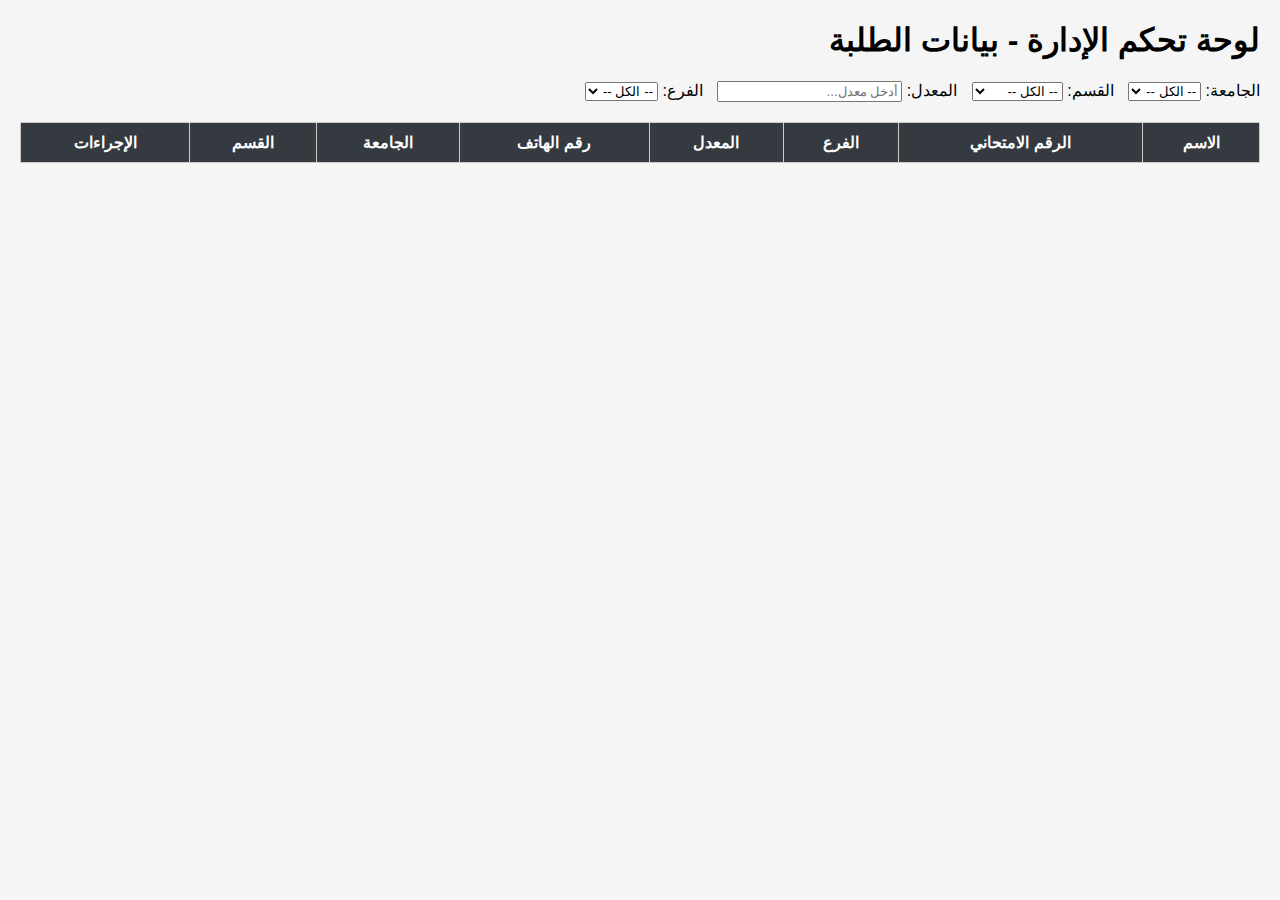
<file: index.html>
<!DOCTYPE html>
<html lang="ar">
  <head>
    <meta charset="UTF-8" />
    <meta http-equiv="refresh" content="0; url=dashboard.html" />
    <title>تحويل إلى لوحة التحكم</title>
  </head>
  <body>
    <p>...يتم تحويلك الآن إلى لوحة التحكم</p>
  </body>
</html>
</file>
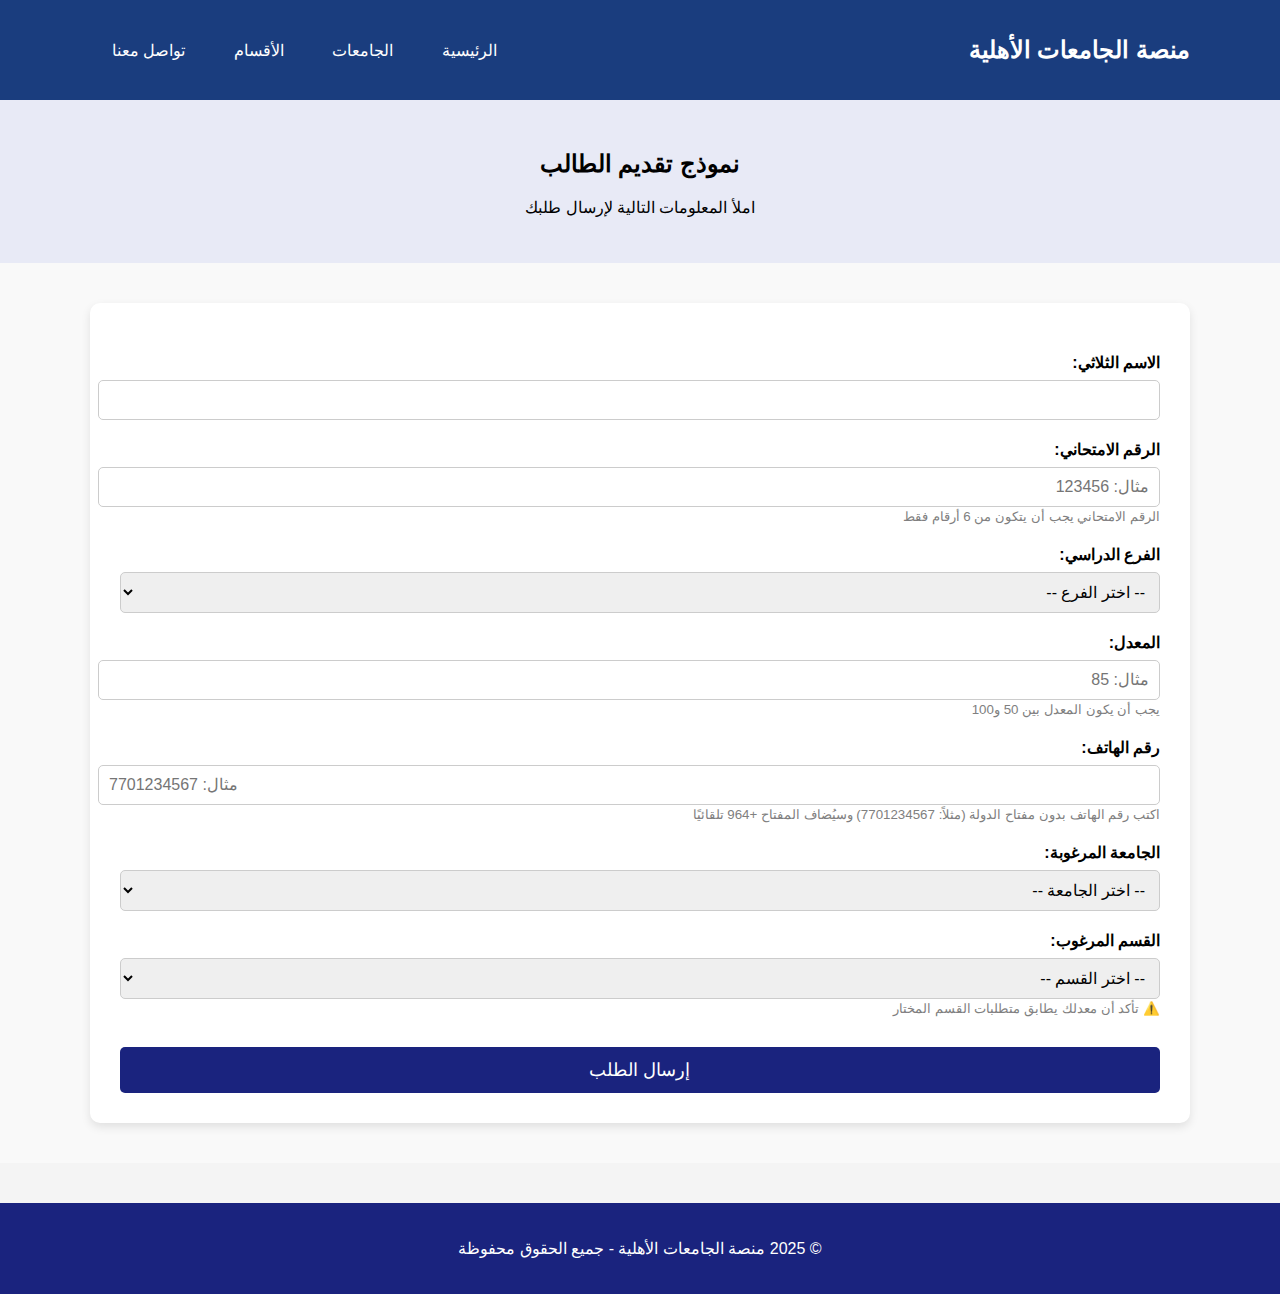
<file: apply.html>
<!DOCTYPE html>
<html lang="ar" dir="rtl">
<head>
  <meta charset="UTF-8">
  <title>نموذج تقديم الطالب</title>
  <link rel="stylesheet" href="style.css">
</head>

<body>
  <!-- الهيدر -->
  <header>
    <div class="container header-container">
      <h1 class="logo">منصة الجامعات الأهلية</h1>
      <nav class="navbar">
        <a href="index.html">الرئيسية</a>
        <a href="universities.html">الجامعات</a>
        <a href="departments.html">الأقسام</a>
        <a href="apply.html" class="active">تواصل معنا</a>
      </nav>
    </div>
  </header>

  <!-- العنوان -->
  <section class="page-title">
    <div class="container">
      <h2>نموذج تقديم الطالب</h2>
      <p>املأ المعلومات التالية لإرسال طلبك</p>
    </div>
  </section>

  <!-- نموذج التقديم -->
  <section class="apply-form">
    <div class="container">
      <form id="apply-form">
        <label>الاسم الثلاثي:</label>
        <input type="text" name="fullname" required>

        <label>الرقم الامتحاني:</label>
        <input type="text" name="exam_id" required placeholder="مثال: 123456">
        <small style="color: gray;">الرقم الامتحاني يجب أن يتكون من 6 أرقام فقط</small>
        
        <label>الفرع الدراسي:</label>
        <select name="branch" required>
          <option value="">-- اختر الفرع --</option>
          <option value="علمي">علمي</option>
          <option value="أدبي">أدبي</option>
          <option value="تطبيقي">تطبيقي</option>
        </select>

        <label>المعدل:</label>
        <input type="number" name="average" min="50" max="100" required placeholder="مثال: 85">
        <small style="color: gray;">يجب أن يكون المعدل بين 50 و100</small>

        <label>رقم الهاتف:</label>
        <input type="tel" name="phone" required placeholder="مثال: 7701234567">
        <small style="color: gray;">اكتب رقم الهاتف بدون مفتاح الدولة (مثلاً: 7701234567) وسيُضاف المفتاح +964 تلقائيًا</small>

        <label>الجامعة المرغوبة:</label>
        <select name="university" required>
          <option value="">-- اختر الجامعة --</option>
          <option value="جامعة الإمام الصادق">جامعة الإمام الصادق</option>
          <option value="جامعة الكفيل">جامعة الكفيل</option>
          <option value="جامعة العين">جامعة العين</option>
        </select>

        <label>القسم المرغوب:</label>
        <select name="section" required>
          <option value="">-- اختر القسم --</option>
          <option value="طب">طب</option>
          <option value="طب أسنان">طب أسنان</option>
          <option value="صيدلة">صيدلة</option>
          <option value="هندسة مدنية">هندسة مدنية</option>
          <option value="قانون">قانون</option>
          <option value="إدارة أعمال">إدارة أعمال</option>
        </select>
        <small style="color: gray;">⚠️ تأكد أن معدلك يطابق متطلبات القسم المختار</small>

        <button type="submit" class="btn">إرسال الطلب</button>
      </form>
    </div>
  </section>

  <!-- الفوتر -->
  <footer>
    <div class="container">
      <p>© 2025 منصة الجامعات الأهلية - جميع الحقوق محفوظة</p>
    </div>
  </footer>

  <!-- كود جافاسكربت بعد تحميل الصفحة -->
 <script>
  const scriptURL = "https://script.google.com/macros/s/AKfycbx778P1muXOo6pd8zpa4ae4nEYRn61X7jDl1wl_I0b1dg66fwBMupVM5Oikksioio5r/exec";

  // الحد الأدنى لكل قسم
  const departmentRequirements = {
    "طب": 95,
    "طب أسنان": 93,
    "صيدلة": 90,
    "هندسة مدنية": 85,
    "قانون": 70,
    "إدارة أعمال": 65
  };

  window.addEventListener('DOMContentLoaded', () => {
    const form = document.getElementById('apply-form');

    form.addEventListener('submit', e => {
      e.preventDefault();

      // قراءة البيانات
      const fullname = form.fullname.value.trim();
      const exam_id = form.exam_id.value.trim();
      const branch = form.branch.value;
      const average = parseFloat(form.average.value);
      const rawPhone = form.phone.value.trim();
      const university = form.university.value;
      const section = form.section.value;

      // التحقق من المعدل حسب القسم
      const requiredAvg = departmentRequirements[section];
      if (requiredAvg && average < requiredAvg) {
        alert(`❌ لا يمكن التقديم على قسم "${section}" لأن المعدل أقل من ${requiredAvg}`);
        return;
      }

      // معالجة الهاتف
      const cleanedPhone = rawPhone.startsWith("0") ? rawPhone.slice(1) : rawPhone;
      const phoneWithCode = "+964" + cleanedPhone;

      // بناء البيانات
      const data = {
        fullname,
        exam_id,
        branch,
        average,
        phone: phoneWithCode,
        university,
        section
      };

      // إرسال البيانات
      fetch(scriptURL, {
        method: 'POST',
        body: JSON.stringify(data)
      })
      .then(response => {
        alert("✅ تم إرسال الطلب بنجاح");
        form.reset();
      })
      .catch(error => {
        alert("❌ حدث خطأ أثناء الإرسال: " + error.message);
      });
    });
  });
</script>
</body>
</html>
</file>
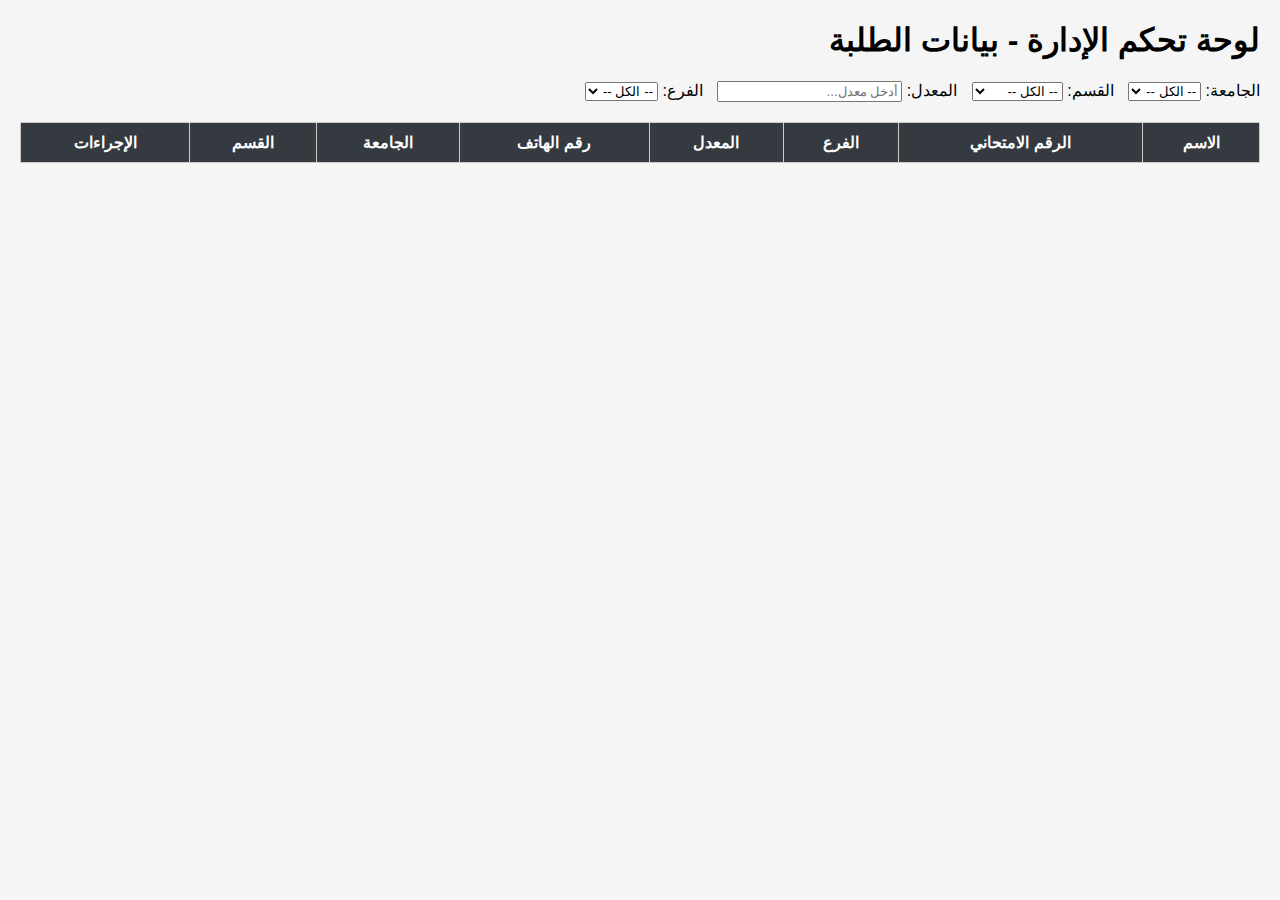
<file: dashboard.html>
<!DOCTYPE html>
<html lang="ar" dir="rtl">
<head>
  <meta charset="UTF-8" />
  <meta name="viewport" content="width=device-width, initial-scale=1.0"/>
  <title>لوحة تحكم الإدارة</title>
  <style>
    body { font-family: Arial; margin: 20px; background: #f5f5f5; }
    table { width: 100%; border-collapse: collapse; margin-top: 20px; background: white; }
    th, td { padding: 10px; border: 1px solid #ccc; text-align: center; }
    th { background-color: #343a40; color: white; }
    .filter-bar { margin: 15px 0; }
    .filter-bar select, .filter-bar input { margin-left: 10px; }
    .modal {
      display: none;
      position: fixed;
      z-index: 10;
      left: 0;
      top: 0;
      width: 100%;
      height: 100%;
      overflow: auto;
      background-color: rgba(0,0,0,0.4);
    }
    .modal-content {
      background-color: #fff;
      margin: 10% auto;
      padding: 20px;
      border: 1px solid #888;
      width: 50%;
    }
  </style>
</head>
<body>
  <h1>لوحة تحكم الإدارة - بيانات الطلبة</h1>

  <div class="filter-bar">
    <label>الجامعة:
      <select id="university-filter">
        <option value="">-- الكل --</option>
      </select>
    </label>

    <label>القسم:
      <select id="filterSection">
        <option value="">-- الكل --</option>
        <option value="طب">طب</option>
        <option value="طب أسنان">طب أسنان</option>
        <option value="صيدلة">صيدلة</option>
        <option value="هندسة مدنية">هندسة مدنية</option>
        <option value="قانون">قانون</option>
        <option value="إدارة أعمال">إدارة أعمال</option>
      </select>
    </label>

    <label>المعدل:
      <input type="number" id="filterAverage" placeholder="أدخل معدل..." />
    </label>

    <label>الفرع:
      <select id="filterBranch">
        <option value="">-- الكل --</option>
        <option value="علمي">علمي</option>
        <option value="أدبي">أدبي</option>
        <option value="تطبيقي">تطبيقي</option>
      </select>
    </label>
  </div>

  <table id="data-table">
    <thead>
      <tr>
        <th>الاسم</th>
        <th>الرقم الامتحاني</th>
        <th>الفرع</th>
        <th>المعدل</th>
        <th>رقم الهاتف</th>
        <th>الجامعة</th>
        <th>القسم</th>
        <th>الإجراءات</th>
      </tr>
    </thead>
    <tbody></tbody>
  </table>

  <div id="editModal" class="modal">
    <div class="modal-content">
      <h3>تعديل بيانات الطالب</h3>
      <form id="editForm">
        <input type="text" id="editFullname" placeholder="الاسم" required>
        <input type="text" id="editExamId" placeholder="الرقم الامتحاني" required>
        <select id="editBranch" required>
          <option value="علمي">علمي</option>
          <option value="أدبي">أدبي</option>
          <option value="تطبيقي">تطبيقي</option>
        </select>
        <input type="number" id="editAverage" placeholder="المعدل" required>
        <input type="text" id="editPhone" placeholder="رقم الهاتف" required>
        <input type="text" id="editUniversity" placeholder="الجامعة" required>
        <input type="text" id="editSection" placeholder="القسم" required>
        <button type="submit">حفظ</button>
        <button type="button" onclick="closeModal()">إلغاء</button>
      </form>
    </div>
  </div>

<script>
const sheetURL = "https://script.google.com/macros/s/AKfycbz5W35oMPgXjzBIhlAxuoEAYUcTlN5l5eW2X13UCKub9x71W46wnvwBoWKmO1HpnGZm/exec";
let allData = [];
let currentEditIndex = null;

function renderTable(data) {
  const tbody = document.querySelector("#data-table tbody");
  tbody.innerHTML = "";
  data.forEach((row, index) => {
    const tr = document.createElement("tr");
    row.forEach(cell => {
      const td = document.createElement("td");
      td.textContent = cell;
      tr.appendChild(td);
    });
    const actionsTd = document.createElement("td");

    const editBtn = document.createElement("button");
    editBtn.textContent = "✏️";
    editBtn.onclick = () => openEditModal(index);
    actionsTd.appendChild(editBtn);

    const deleteBtn = document.createElement("button");
    deleteBtn.textContent = "🗑️";
    deleteBtn.onclick = () => deleteRow(index);
    actionsTd.appendChild(deleteBtn);

    tr.appendChild(actionsTd);
    tbody.appendChild(tr);
  });
}

function fillUniversityFilterOptions(data) {
  const select = document.getElementById("university-filter");
  const universities = [...new Set(data.map(row => row[5]))];
  universities.forEach(uni => {
    const option = document.createElement("option");
    option.value = uni;
    option.textContent = uni;
    select.appendChild(option);
  });
}

function applyFilters() {
  const university = document.getElementById("university-filter").value;
  const section = document.getElementById("filterSection").value;
  const avg = document.getElementById("filterAverage").value;
  const branch = document.getElementById("filterBranch").value;

  const filtered = allData.filter(row => {
    return (!university || row[5] === university) &&
           (!section || row[6] === section) &&
           (!avg || parseFloat(row[3]) === parseFloat(avg)) &&
           (!branch || row[2] === branch);
  });

  renderTable(filtered);
}

function openEditModal(index) {
  currentEditIndex = index;
  const row = allData[index];
  document.getElementById("editFullname").value = row[0];
  document.getElementById("editExamId").value = row[1];
  document.getElementById("editBranch").value = row[2];
  document.getElementById("editAverage").value = row[3];
  document.getElementById("editPhone").value = row[4];
  document.getElementById("editUniversity").value = row[5];
  document.getElementById("editSection").value = row[6];
  document.getElementById("editModal").style.display = "block";
}

function closeModal() {
  document.getElementById("editModal").style.display = "none";
}

document.getElementById("editForm").addEventListener("submit", e => {
  e.preventDefault();
  const updated = [
    document.getElementById("editFullname").value,
    document.getElementById("editExamId").value,
    document.getElementById("editBranch").value,
    document.getElementById("editAverage").value,
    document.getElementById("editPhone").value,
    document.getElementById("editUniversity").value,
    document.getElementById("editSection").value
  ];
  if (currentEditIndex !== null) {
    allData[currentEditIndex] = updated;
    renderTable(allData);
    applyFilters();
    closeModal();
  }
});

function deleteRow(index) {
  if (confirm("هل أنت متأكد من حذف هذا الصف؟")) {
    allData.splice(index, 1);
    renderTable(allData);
    applyFilters();
  }
}

fetch(sheetURL)
  .then(res => res.json())
  .then(data => {
    allData = data;
    renderTable(allData);
    fillUniversityFilterOptions(allData);
  })
  .catch(err => {
    alert("فشل في تحميل البيانات");
    console.error(err);
  });

["university-filter", "filterSection", "filterAverage", "filterBranch"].forEach(id => {
  document.getElementById(id).addEventListener("change", applyFilters);
});

document.getElementById("filterAverage").addEventListener("input", applyFilters);
</script>
</body>
</html>
</file>
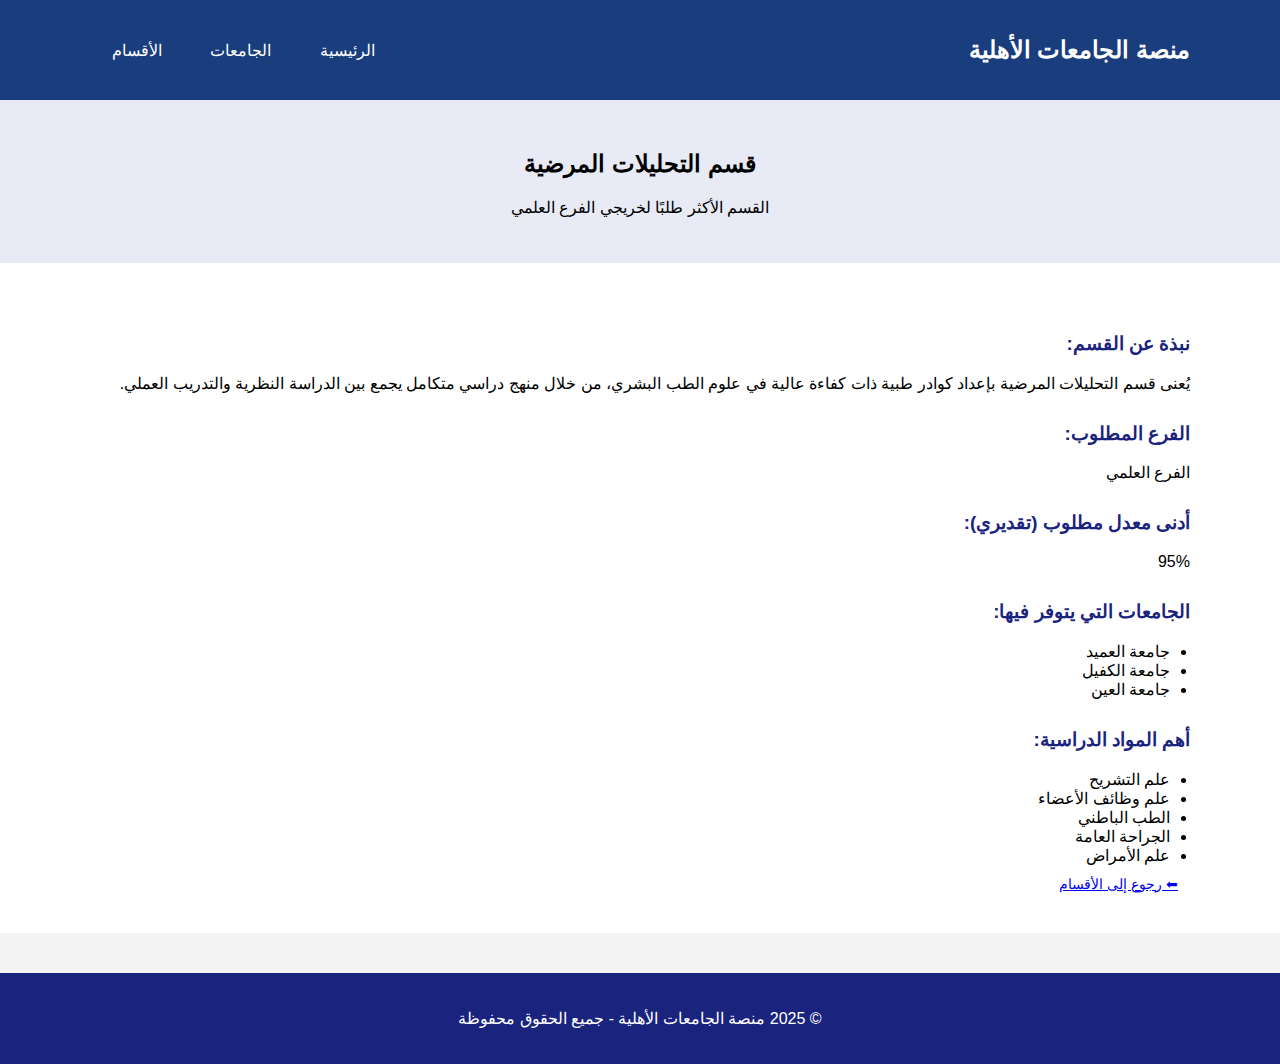
<file: department-analysis.html>
<!DOCTYPE html>
<html lang="ar" dir="rtl">
<head>
  <meta charset="UTF-8">
  <title>قسم التحليلات المرضية</title>
  <link rel="stylesheet" href="style.css">
</head>
<body>

<header>
  <div class="container header-container">
    <h1 class="logo">منصة الجامعات الأهلية</h1>
    <nav class="navbar">
      <a href="index.html">الرئيسية</a>
      <a href="universities.html">الجامعات</a>
      <a href="departments.html">الأقسام</a>
    </nav>
  </div>
</header>

<section class="page-title">
  <div class="container">
    <h2>قسم التحليلات المرضية</h2>
    <p>القسم الأكثر طلبًا لخريجي الفرع العلمي</p>
  </div>
</section>

<section class="department-detail">
  <div class="container">
    <h3>نبذة عن القسم:</h3>
    <p>
      يُعنى قسم التحليلات المرضية بإعداد كوادر طبية ذات كفاءة عالية في علوم الطب البشري، من خلال منهج دراسي متكامل يجمع بين الدراسة النظرية والتدريب العملي.
    </p>

    <h3>الفرع المطلوب:</h3>
    <p>الفرع العلمي</p>

    <h3>أدنى معدل مطلوب (تقديري):</h3>
    <p>95%</p>

    <h3>الجامعات التي يتوفر فيها:</h3>
    <ul>
      <li>جامعة العميد</li>
      <li>جامعة الكفيل</li>
      <li>جامعة العين</li>
    </ul>

    <h3>أهم المواد الدراسية:</h3>
    <ul>
      <li>علم التشريح</li>
      <li>علم وظائف الأعضاء</li>
      <li>الطب الباطني</li>
      <li>الجراحة العامة</li>
      <li>علم الأمراض</li>
    </ul>

    <a href="departments.html" class="btn small">⬅ رجوع إلى الأقسام</a>
  </div>
</section>

<footer>
  <div class="container">
    <p>© 2025 منصة الجامعات الأهلية - جميع الحقوق محفوظة</p>
  </div>
</footer>

</body>
</html>
</file>
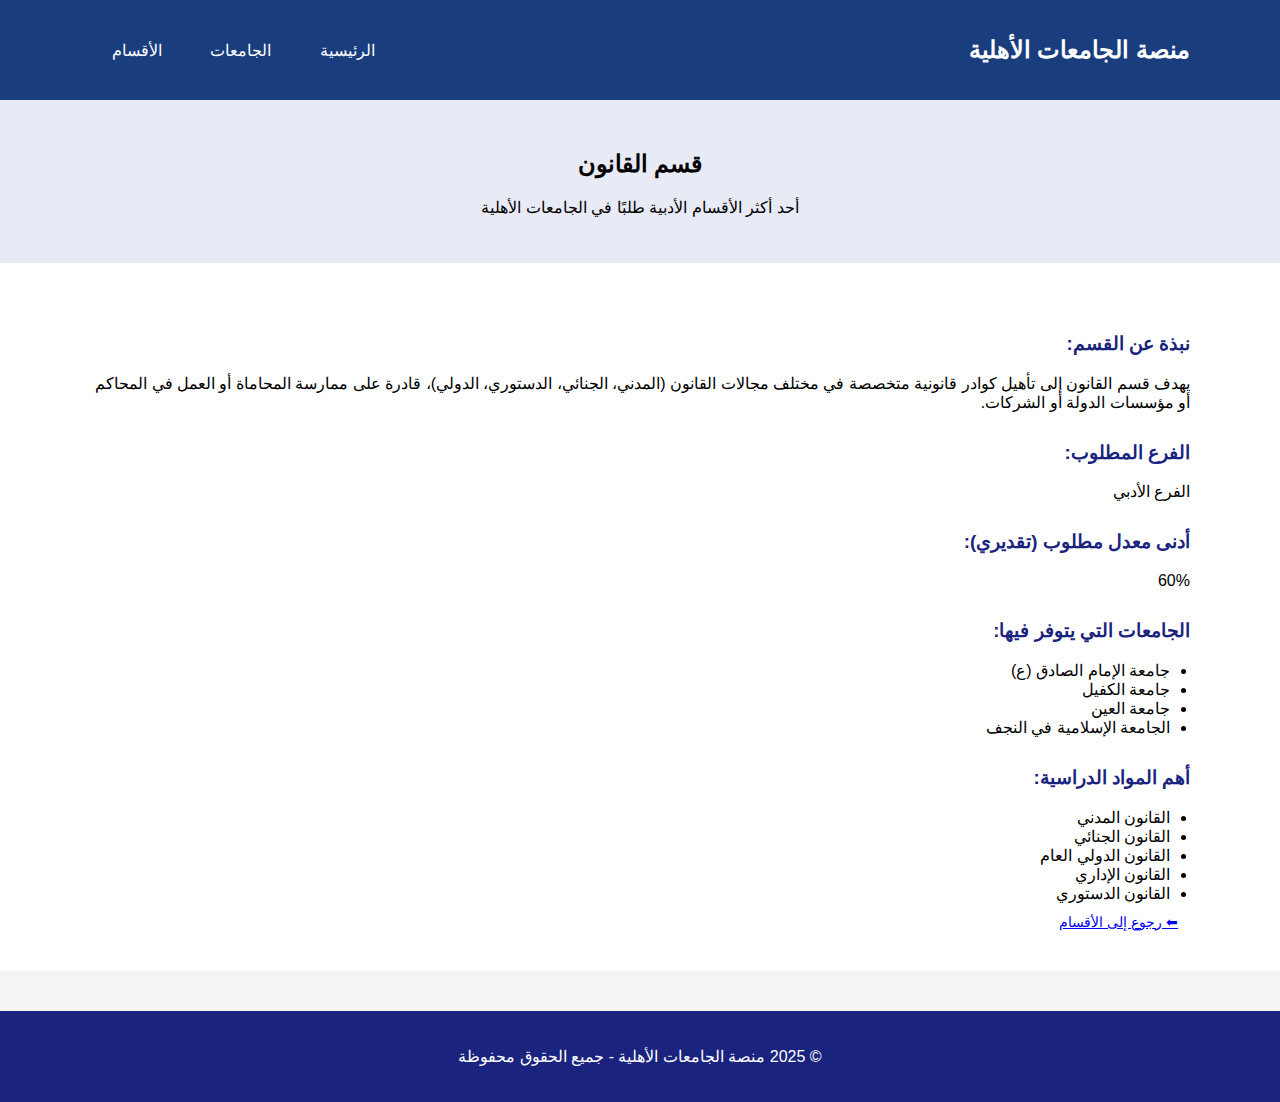
<file: department-law.html>
<!DOCTYPE html>
<html lang="ar" dir="rtl">
<head>
  <meta charset="UTF-8">
  <title>قسم القانون</title>
  <link rel="stylesheet" href="style.css">
</head>
<body>

  <!-- الهيدر -->
  <header>
    <div class="container header-container">
      <h1 class="logo">منصة الجامعات الأهلية</h1>
      <nav class="navbar">
        <a href="index.html">الرئيسية</a>
        <a href="universities.html">الجامعات</a>
        <a href="departments.html">الأقسام</a>
      </nav>
    </div>
  </header>

  <!-- عنوان القسم -->
  <section class="page-title">
    <div class="container">
      <h2>قسم القانون</h2>
      <p>أحد أكثر الأقسام الأدبية طلبًا في الجامعات الأهلية</p>
    </div>
  </section>

  <!-- محتوى التفاصيل -->
  <section class="department-detail">
    <div class="container">

      <h3>نبذة عن القسم:</h3>
      <p>
        يهدف قسم القانون إلى تأهيل كوادر قانونية متخصصة في مختلف مجالات القانون (المدني، الجنائي، الدستوري، الدولي)، قادرة على ممارسة المحاماة أو العمل في المحاكم أو مؤسسات الدولة أو الشركات.
      </p>

      <h3>الفرع المطلوب:</h3>
      <p>الفرع الأدبي</p>

      <h3>أدنى معدل مطلوب (تقديري):</h3>
      <p>60%</p>

      <h3>الجامعات التي يتوفر فيها:</h3>
      <ul>
        <li>جامعة الإمام الصادق (ع)</li>
        <li>جامعة الكفيل</li>
        <li>جامعة العين</li>
        <li>الجامعة الإسلامية في النجف</li>
      </ul>

      <h3>أهم المواد الدراسية:</h3>
      <ul>
        <li>القانون المدني</li>
        <li>القانون الجنائي</li>
        <li>القانون الدولي العام</li>
        <li>القانون الإداري</li>
        <li>القانون الدستوري</li>
      </ul>

      <a href="departments.html" class="btn small">⬅ رجوع إلى الأقسام</a>

    </div>
  </section>

  <!-- الفوتر -->
  <footer>
    <div class="container">
      <p>© 2025 منصة الجامعات الأهلية - جميع الحقوق محفوظة</p>
    </div>
  </footer>

</body>
</html>
</file>
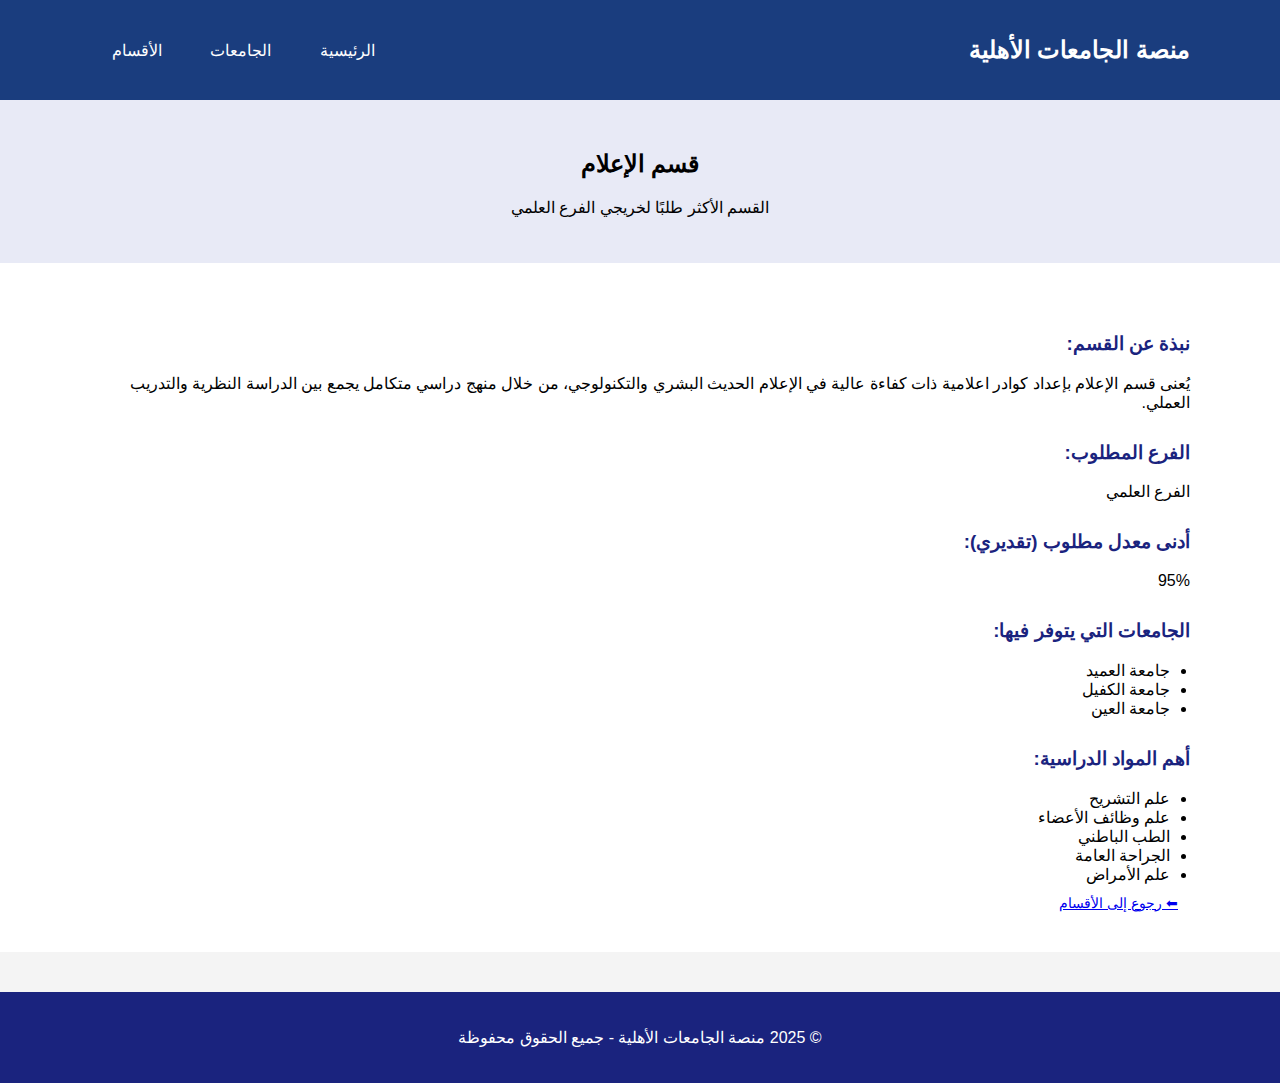
<file: department-media.html>
<!DOCTYPE html>
<html lang="ar" dir="rtl">
<head>
  <meta charset="UTF-8">
  <title>قسم الإعلام</title>
  <link rel="stylesheet" href="style.css">
</head>
<body>

<header>
  <div class="container header-container">
    <h1 class="logo">منصة الجامعات الأهلية</h1>
    <nav class="navbar">
      <a href="index.html">الرئيسية</a>
      <a href="universities.html">الجامعات</a>
      <a href="departments.html">الأقسام</a>
    </nav>
  </div>
</header>

<section class="page-title">
  <div class="container">
    <h2>قسم الإعلام</h2>
    <p>القسم الأكثر طلبًا لخريجي الفرع العلمي</p>
  </div>
</section>

<section class="department-detail">
  <div class="container">
    <h3>نبذة عن القسم:</h3>
    <p>
      يُعنى قسم الإعلام بإعداد كوادر اعلامية ذات كفاءة عالية في الإعلام الحديث البشري والتكنولوجي، من خلال منهج دراسي متكامل يجمع بين الدراسة النظرية والتدريب العملي.
    </p>

    <h3>الفرع المطلوب:</h3>
    <p>الفرع العلمي</p>

    <h3>أدنى معدل مطلوب (تقديري):</h3>
    <p>95%</p>

    <h3>الجامعات التي يتوفر فيها:</h3>
    <ul>
      <li>جامعة العميد</li>
      <li>جامعة الكفيل</li>
      <li>جامعة العين</li>
    </ul>

    <h3>أهم المواد الدراسية:</h3>
    <ul>
      <li>علم التشريح</li>
      <li>علم وظائف الأعضاء</li>
      <li>الطب الباطني</li>
      <li>الجراحة العامة</li>
      <li>علم الأمراض</li>
    </ul>

    <a href="departments.html" class="btn small">⬅ رجوع إلى الأقسام</a>
  </div>
</section>

<footer>
  <div class="container">
    <p>© 2025 منصة الجامعات الأهلية - جميع الحقوق محفوظة</p>
  </div>
</footer>

</body>
</html>
</file>
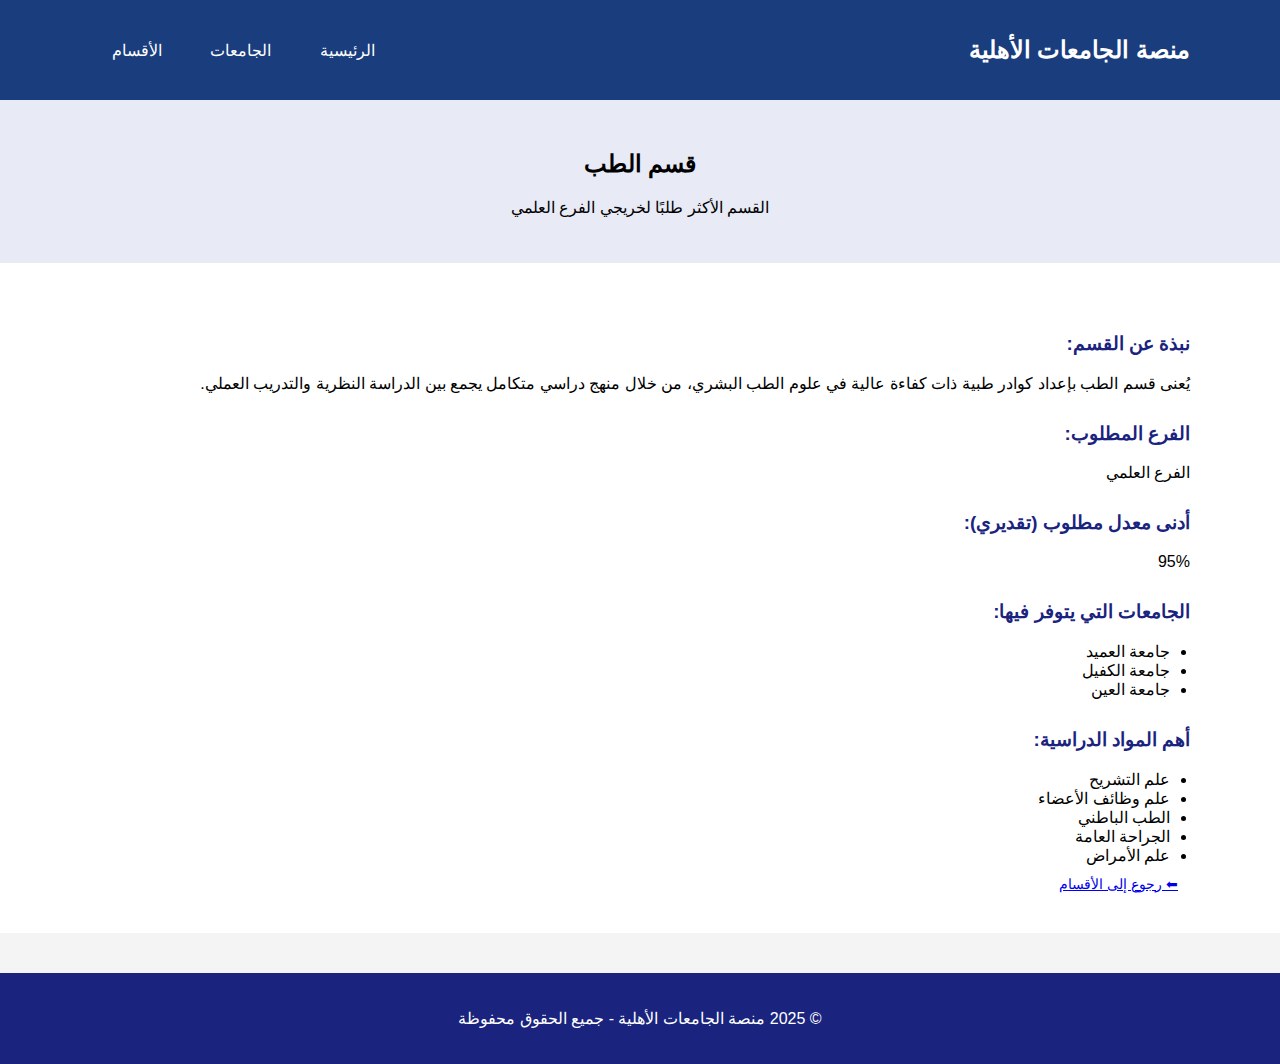
<file: department-medicine.html>
<!DOCTYPE html>
<html lang="ar" dir="rtl">
<head>
  <meta charset="UTF-8">
  <title>قسم الطب</title>
  <link rel="stylesheet" href="style.css">
</head>
<body>

<header>
  <div class="container header-container">
    <h1 class="logo">منصة الجامعات الأهلية</h1>
    <nav class="navbar">
      <a href="index.html">الرئيسية</a>
      <a href="universities.html">الجامعات</a>
      <a href="departments.html">الأقسام</a>
    </nav>
  </div>
</header>

<section class="page-title">
  <div class="container">
    <h2>قسم الطب</h2>
    <p>القسم الأكثر طلبًا لخريجي الفرع العلمي</p>
  </div>
</section>

<section class="department-detail">
  <div class="container">
    <h3>نبذة عن القسم:</h3>
    <p>
      يُعنى قسم الطب بإعداد كوادر طبية ذات كفاءة عالية في علوم الطب البشري، من خلال منهج دراسي متكامل يجمع بين الدراسة النظرية والتدريب العملي.
    </p>

    <h3>الفرع المطلوب:</h3>
    <p>الفرع العلمي</p>

    <h3>أدنى معدل مطلوب (تقديري):</h3>
    <p>95%</p>

    <h3>الجامعات التي يتوفر فيها:</h3>
    <ul>
      <li>جامعة العميد</li>
      <li>جامعة الكفيل</li>
      <li>جامعة العين</li>
    </ul>

    <h3>أهم المواد الدراسية:</h3>
    <ul>
      <li>علم التشريح</li>
      <li>علم وظائف الأعضاء</li>
      <li>الطب الباطني</li>
      <li>الجراحة العامة</li>
      <li>علم الأمراض</li>
    </ul>

    <a href="departments.html" class="btn small">⬅ رجوع إلى الأقسام</a>
  </div>
</section>

<footer>
  <div class="container">
    <p>© 2025 منصة الجامعات الأهلية - جميع الحقوق محفوظة</p>
  </div>
</footer>

</body>
</html>
</file>
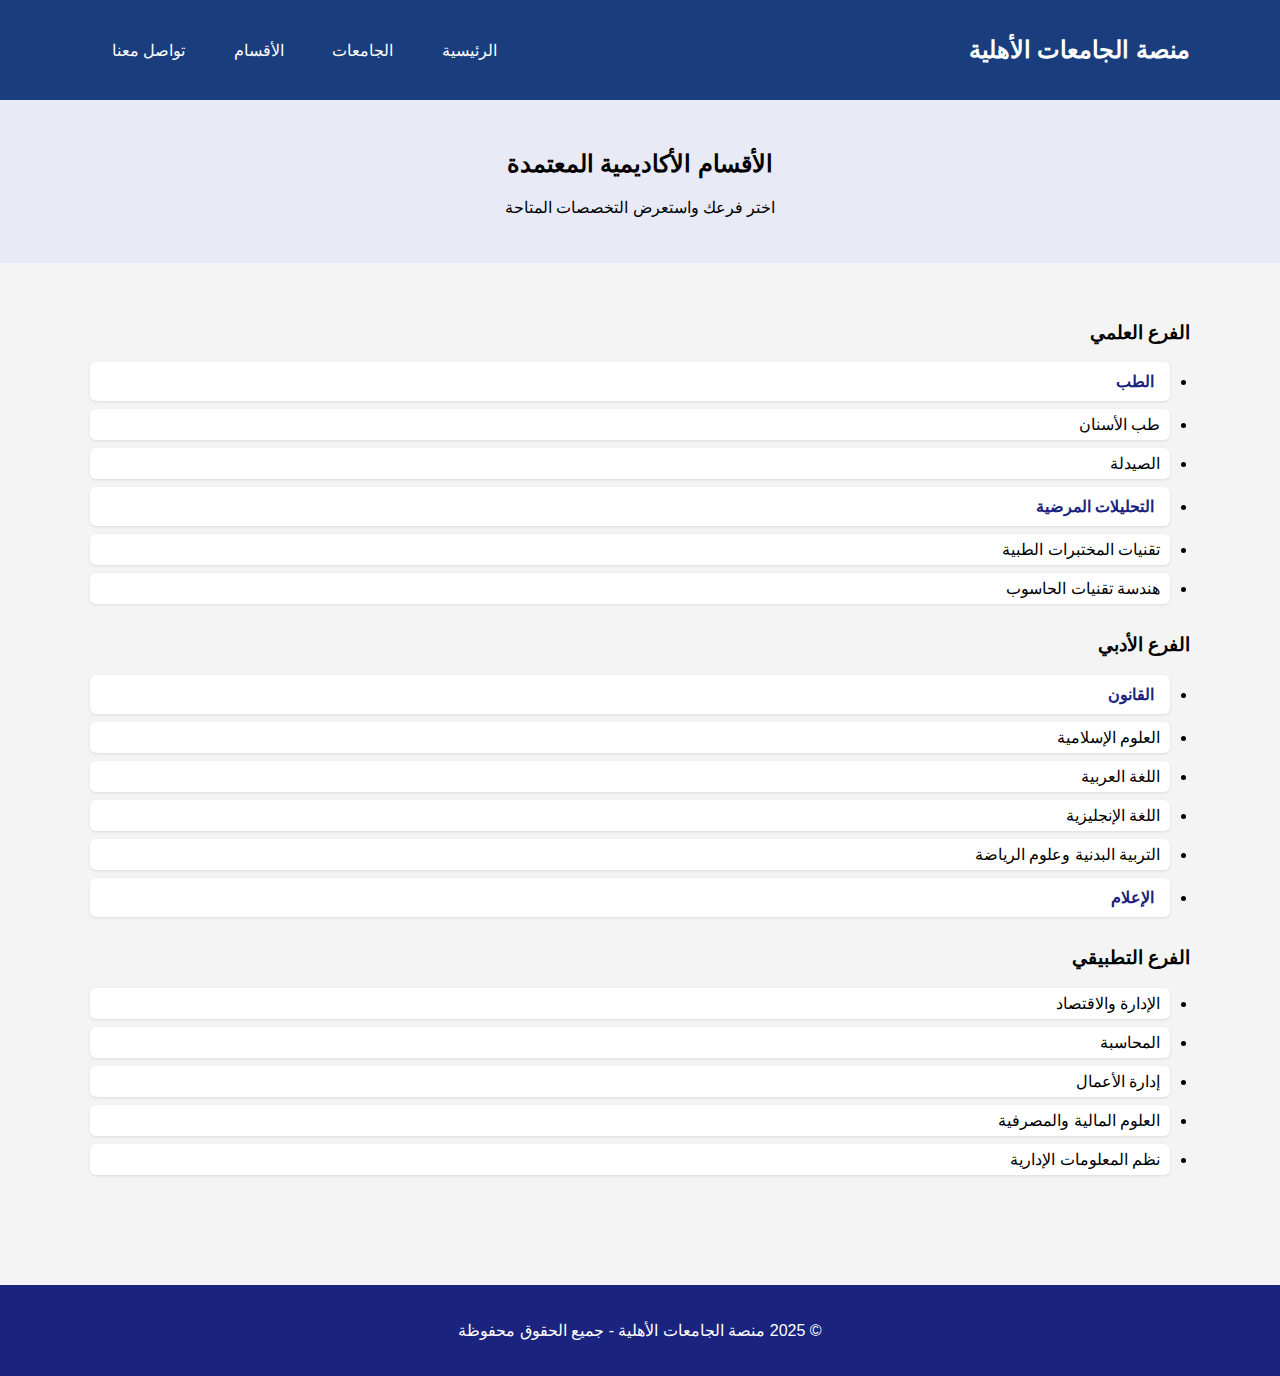
<file: departments.html>
<!DOCTYPE html>
<html lang="ar" dir="rtl">
<head>
  <meta charset="UTF-8">
  <title>الأقسام الأكاديمية</title>
  <link rel="stylesheet" href="style.css">
</head>
<body>

  <!-- الهيدر -->
  <header>
    <div class="container header-container">
      <h1 class="logo">منصة الجامعات الأهلية</h1>
      <nav class="navbar">
        <a href="index.html">الرئيسية</a>
        <a href="universities.html">الجامعات</a>
        <a href="departments.html" class="active">الأقسام</a>
        <a href="#">تواصل معنا</a>
      </nav>
    </div>
  </header>

  <!-- العنوان -->
  <section class="page-title">
    <div class="container">
      <h2>الأقسام الأكاديمية المعتمدة</h2>
      <p>اختر فرعك واستعرض التخصصات المتاحة</p>
    </div>
  </section>

  <!-- الأقسام -->
  <section class="departments-list">
    <div class="container">

      <h3>الفرع العلمي</h3>
      <ul class="department-group">
        <li><a href="department-medicine.html">الطب</a></li>
        <li>طب الأسنان</li>
        <li>الصيدلة</li>
        <li><a href="department-analysis.html">التحليلات المرضية</a></li>
        <li>تقنيات المختبرات الطبية</li>
        <li>هندسة تقنيات الحاسوب</li>
      </ul>

      <h3>الفرع الأدبي</h3>
      <ul class="department-group">
        <li><a href="department-law.html">القانون</a></li>
        <li>العلوم الإسلامية</li>
        <li>اللغة العربية</li>
        <li>اللغة الإنجليزية</li>
        <li>التربية البدنية وعلوم الرياضة</li>
        <li><a href="department-media.html">الإعلام</a></li>
      </ul>

      <h3>الفرع التطبيقي</h3>
      <ul class="department-group">
        <li>الإدارة والاقتصاد</li>
        <li>المحاسبة</li>
        <li>إدارة الأعمال</li>
        <li>العلوم المالية والمصرفية</li>
        <li>نظم المعلومات الإدارية</li>
      </ul>

    </div>
  </section>

  <!-- الفوتر -->
  <footer>
    <div class="container">
      <p>© 2025 منصة الجامعات الأهلية - جميع الحقوق محفوظة</p>
    </div>
  </footer>

</body>
</html>
</file>
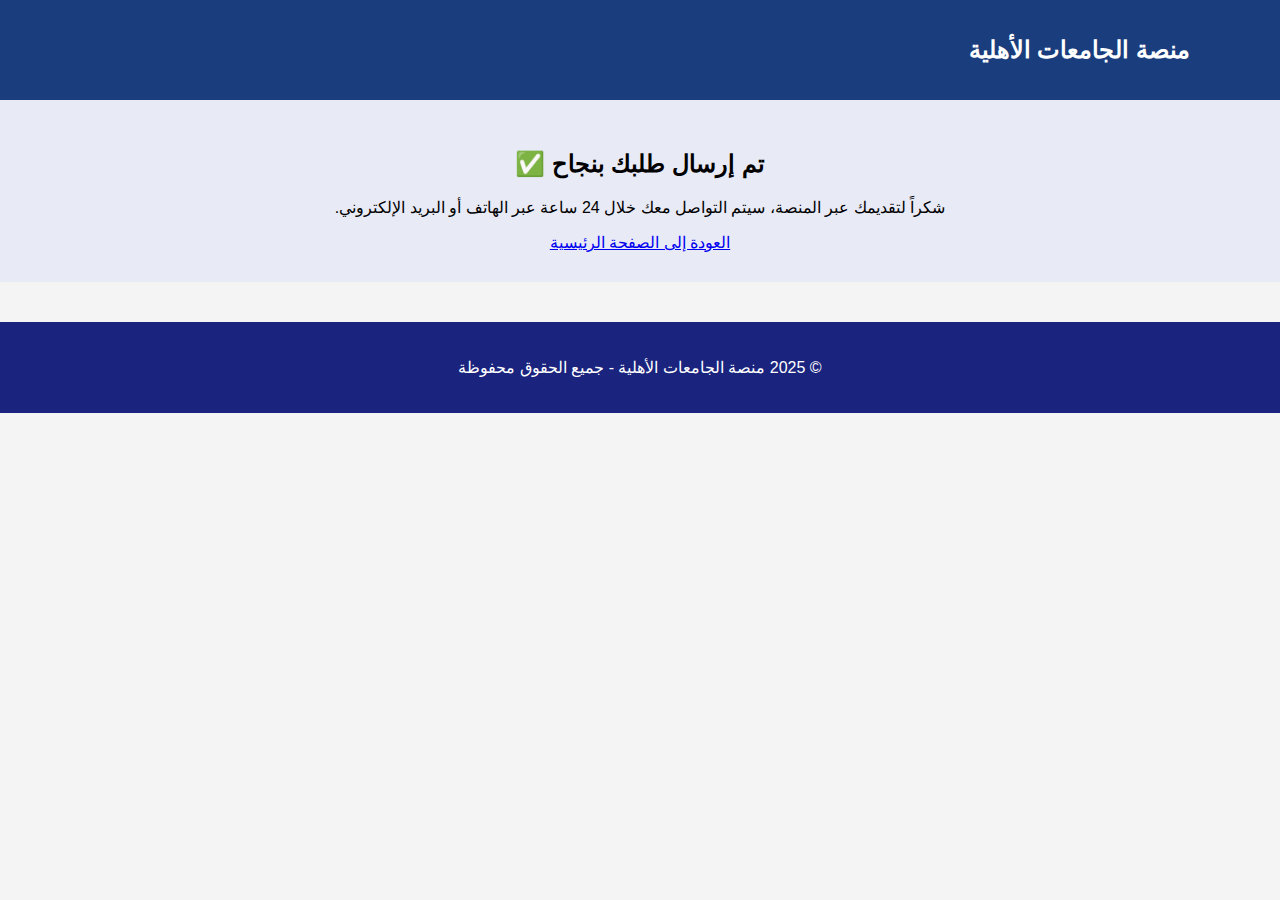
<file: success.html>
<!DOCTYPE html>
<html lang="ar" dir="rtl">
<head>
  <meta charset="UTF-8">
  <title>تم تقديم الطلب</title>
  <link rel="stylesheet" href="style.css">
</head>
<body>

  <header>
    <div class="container header-container">
      <h1 class="logo">منصة الجامعات الأهلية</h1>
    </div>
  </header>

  <section class="page-title">
    <div class="container">
      <h2>تم إرسال طلبك بنجاح ✅</h2>
      <p>شكراً لتقديمك عبر المنصة، سيتم التواصل معك خلال 24 ساعة عبر الهاتف أو البريد الإلكتروني.</p>
      <a href="index.html" class="btn">العودة إلى الصفحة الرئيسية</a>
    </div>
  </section>

  <footer>
    <div class="container">
      <p>© 2025 منصة الجامعات الأهلية - جميع الحقوق محفوظة</p>
    </div>
  </footer>

</body>
</html>
</file>
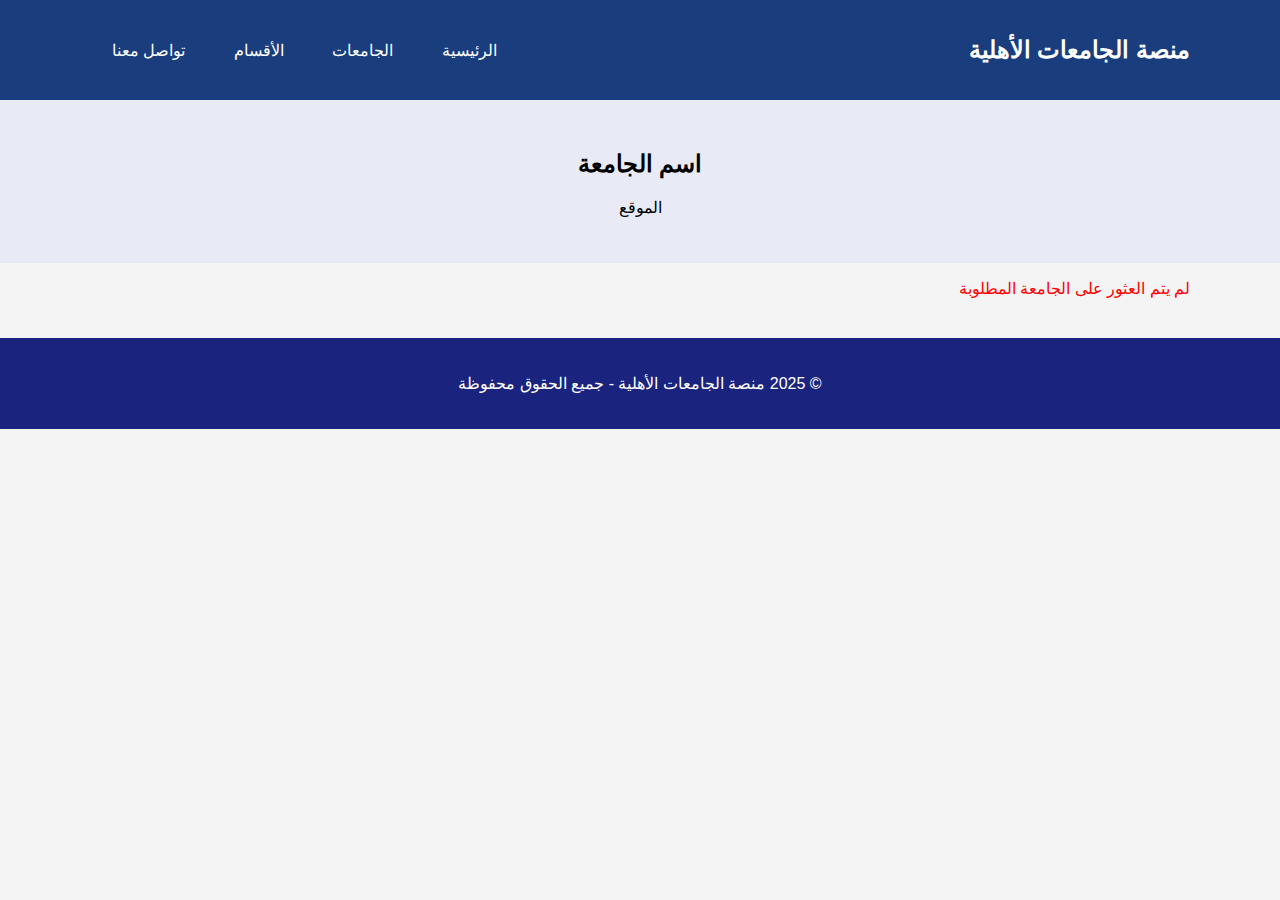
<file: university.html>
<!DOCTYPE html>
<html lang="ar" dir="rtl">
<head>
  <meta charset="UTF-8">
  <title>تفاصيل الجامعة</title>
  <link rel="stylesheet" href="style.css">
  <script defer src="university.js"></script>
</head>
<body>
  <!-- الهيدر -->
  <header>
    <div class="container header-container">
      <h1 class="logo">منصة الجامعات الأهلية</h1>
      <nav class="navbar">
        <a href="index.html">الرئيسية</a>
        <a href="universities.html" class="active">الجامعات</a>
        <a href="departments.html">الأقسام</a>
        <a href="apply.html">تواصل معنا</a>
      </nav>
    </div>
  </header>

  <!-- عنوان الجامعة -->
  <section class="page-title">
    <div class="container">
      <h2 id="uni-name">اسم الجامعة</h2>
      <p id="uni-location">الموقع</p>
    </div>
  </section>

  <!-- تفاصيل الجامعة -->
  <section class="university-details">
    <div class="container university-info">
      <img id="uni-logo" src="" alt="شعار الجامعة" style="max-width: 200px;">
      <p id="uni-description"></p>

      <h3>الأقسام:</h3>
      <ul id="uni-departments"></ul>
    </div>
  </section>

  <!-- الفوتر -->
  <footer>
    <div class="container">
      <p>© 2025 منصة الجامعات الأهلية - جميع الحقوق محفوظة</p>
    </div>
  </footer>
</body>
</html>
</file>
<file: style.css>
body {
  font-family: 'Arial', sans-serif;
  margin: 0;
  padding: 0;
  direction: rtl;
  background-color: #f4f4f4;
}

/* الحاوية العامة */
.container {
  width: 90%;
  max-width: 1100px;
  margin: auto;
}

/* الهيدر */
header {
  background-color: #1a3d7e;
  color: white;
  padding: 20px 0;
}

.header-container {
  display: flex;
  justify-content: space-between;
  align-items: center;
  flex-wrap: wrap;
}

.logo {
  font-size: 24px;
  font-weight: bold;
}

.navbar a {
  color: white;
  text-decoration: none;
  margin: 0 10px;
  padding: 8px 12px;
  border-radius: 4px;
  transition: background 0.3s;
}

.navbar a:hover {
  background-color: #3949ab;
}

.login-btn {
  background-color: #ffca28;
  color: #1a237e;
  font-weight: bold;
}

/* قسم البطل */
.hero {
  background: linear-gradient(rgba(26, 35, 126, 0.7), rgba(26, 35, 126, 0.7)),
              url('https://images.unsplash.com/photo-1581093588401-09be1fdd72f0?ixlib=rb-4.0.3&auto=format&fit=crop&w=1950&q=80');
  background-size: cover;
  background-position: center;
  color: white;
  padding: 100px 20px;
  text-align: center;
}

.hero h2 {
  font-size: 32px;
  margin-bottom: 20px;
}

.hero-buttons .btn {
  display: inline-block;
  padding: 10px 20px;
  margin: 10px;
  background-color: #ffca28;
  color: #1a237e;
  text-decoration: none;
  font-weight: bold;
  border-radius: 5px;
}

.btn-alt {
  background-color: white;
  color: #1a237e;
}

/* قسم البحث */
.search-section {
  background-color: white;
  padding: 40px 20px;
  text-align: center;
}

.search-section input,
.search-section select,
.search-section button {
  margin: 10px;
  padding: 10px;
  font-size: 16px;
}

.search-section button {
  background-color: #1a237e;
  color: white;
  border: none;
  border-radius: 5px;
  cursor: pointer;
}

/* الفوتر */
footer {
  background-color: #1a237e;
  color: white;
  text-align: center;
  padding: 20px;
  margin-top: 40px;
}
.page-title {
  background-color: #e8eaf6;
  padding: 30px 0;
  text-align: center;
}

.university-list {
  padding: 40px 20px;
}

.university-card {
  display: flex;
  align-items: center;
  background-color: white;
  padding: 20px;
  margin-bottom: 20px;
  border-radius: 10px;
  box-shadow: 0 2px 5px rgba(0,0,0,0.1);
}

.university-card img {
  width: 100px;
  height: 100px;
  margin-left: 20px;
  border-radius: 10px;
}

.card-content h3 {
  margin: 0 0 10px;
  font-size: 20px;
}

.card-content p {
  margin: 0 0 10px;
  color: #333;
}

.btn.small {
  font-size: 14px;
  padding: 6px 12px;
}
.university-detail {
  padding: 50px 20px;
  background-color: #f9f9f9;
}

.detail-card {
  background-color: white;
  padding: 30px;
  border-radius: 12px;
  display: flex;
  flex-wrap: wrap;
  align-items: center;
  box-shadow: 0 4px 10px rgba(0,0,0,0.1);
}

.detail-card img {
  width: 150px;
  height: 150px;
  margin-left: 30px;
  border-radius: 10px;
  object-fit: cover;
}

.detail-content {
  flex: 1;
}

.detail-content h2 {
  font-size: 28px;
  margin-bottom: 15px;
}

.detail-content p {
  font-size: 16px;
  margin-bottom: 10px;
}

.detail-content .btn.small {
  display: inline-block;
  margin-top: 20px;
}
.departments-list {
  padding: 40px 20px;
}

.department-group {
  list-style-type: disc;
  padding-right: 20px;
  margin-bottom: 30px;
}

.department-group li {
  font-size: 16px;
  margin-bottom: 8px;
  padding: 6px 10px;
  background-color: #fff;
  border-radius: 6px;
  box-shadow: 0 1px 3px rgba(0,0,0,0.1);
}
.department-detail {
  padding: 40px 20px;
  background-color: #ffffff;
}

.department-detail h3 {
  margin-top: 30px;
  color: #1a237e;
}

.department-detail p,
.department-detail ul {
  font-size: 16px;
  margin-bottom: 10px;
}

.department-detail ul {
  list-style-type: disc;
  padding-right: 20px;
}
/* تنسيق روابط الأقسام */
.department-group li a {
  color: #1a237e;
  text-decoration: none;
  font-weight: bold;
  display: inline-block;
  padding: 4px 6px;
  border-radius: 4px;
  transition: background 0.3s;
}

.department-group li a:hover {
  background-color: #e8eaf6;
  text-decoration: underline;
}
.apply-form {
  padding: 40px 20px;
  background-color: #f9f9f9;
}

.apply-form form {
  background-color: white;
  padding: 30px;
  border-radius: 10px;
  box-shadow: 0 4px 10px rgba(0,0,0,0.1);
}

.apply-form label {
  display: block;
  margin-top: 20px;
  font-weight: bold;
}

.apply-form input,
.apply-form select {
  width: 100%;
  padding: 10px;
  margin-top: 8px;
  border-radius: 5px;
  border: 1px solid #ccc;
  font-size: 16px;
}

.apply-form button {
  margin-top: 30px;
  width: 100%;
  padding: 12px;
  background-color: #1a237e;
  color: white;
  border: none;
  font-size: 18px;
  border-radius: 5px;
  cursor: pointer;
}

.apply-form button:hover {
  background-color: #3949ab;
}
</file>
